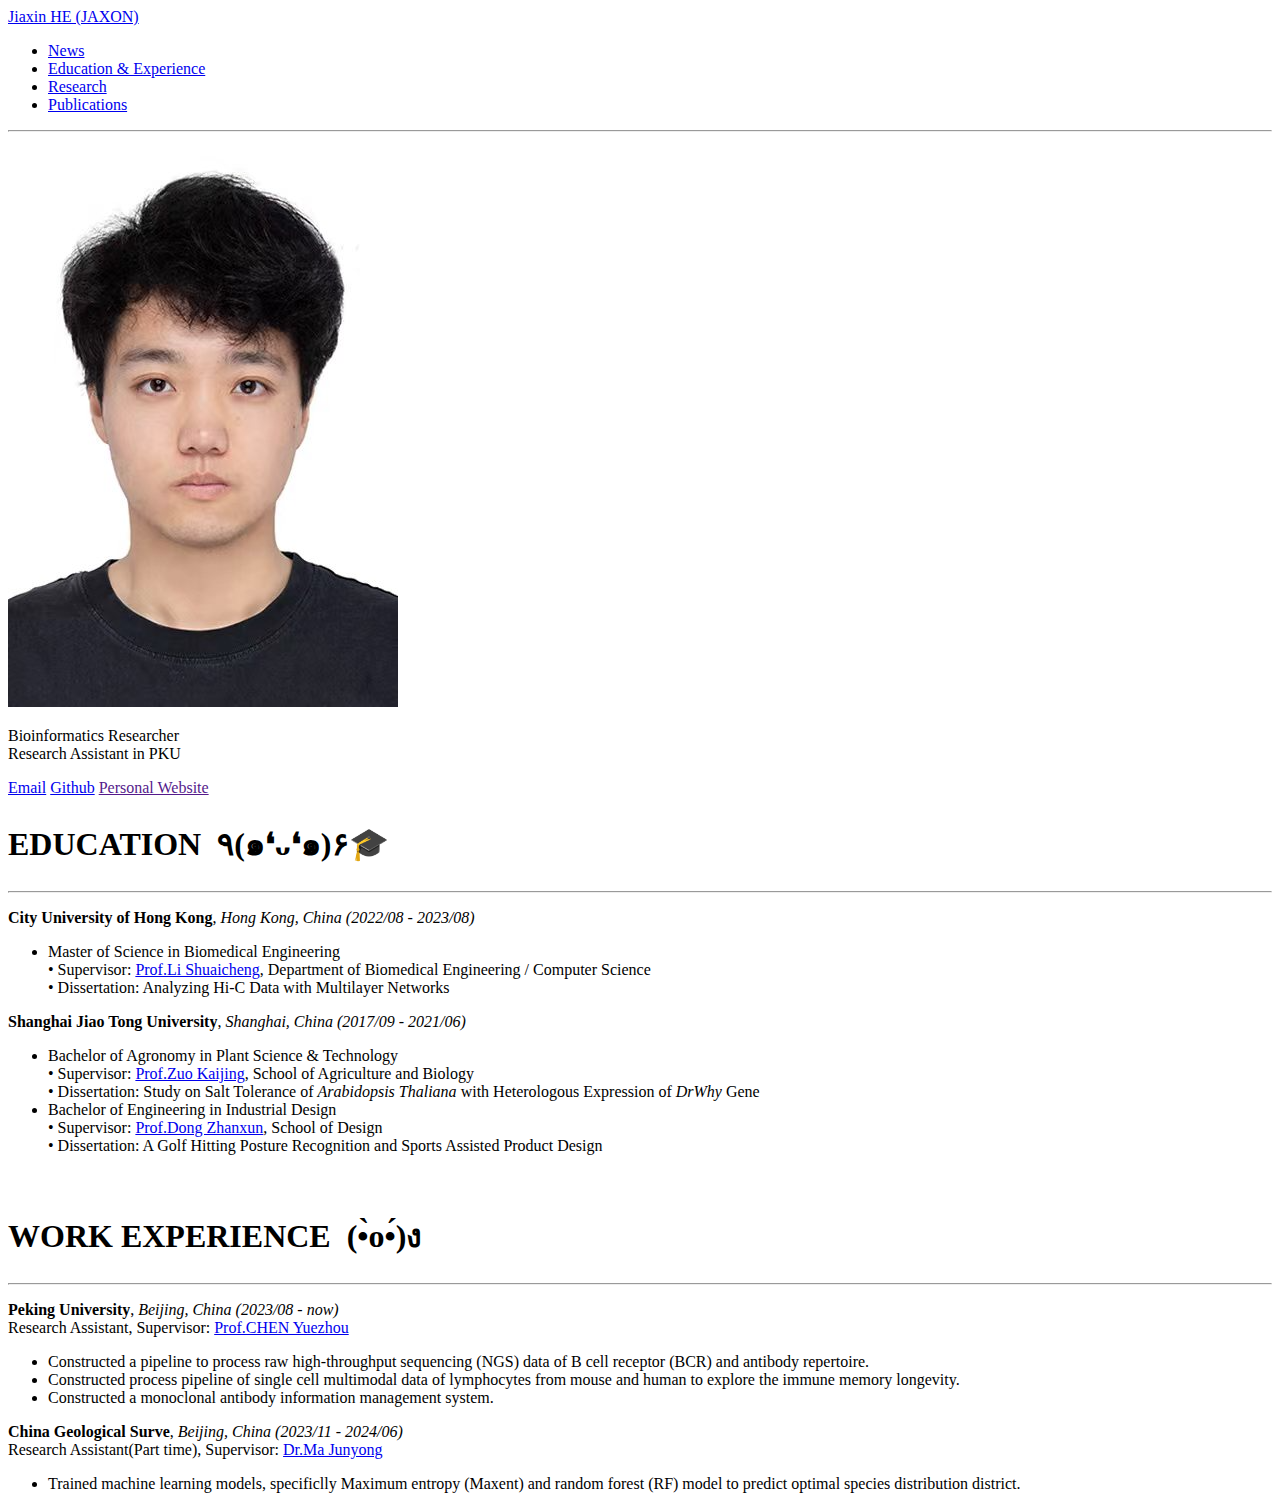
<file: experience.html>
<!doctype html>
<html class="no-js" lang="en">

<head>
<meta charset="utf-8">
<title>Jiaxin homepage</title>

<meta name="keywords" content="Bioinformatics, immunoinformatics, hejiaxin, Jiaxin HE">


<!-- http://t.co/dKP3o1e -->
<meta name="HandheldFriendly" content="True">
<meta name="MobileOptimized" content="320">
<meta name="viewport" content="width=device-width, initial-scale=1.0">

<!-- For all browsers -->
<link rel="stylesheet" href="https://www.bonvinlab.org/assets/css/main_pretty.css">


<!-- Modernizr -->
<script src="https://www.bonvinlab.org/assets/js/vendor/modernizr-2.7.1.custom.min.js"></script>


<!-- Icons -->
<!-- 16x16 -->
<link rel="shortcut icon" href="src/icon.png">
<!-- 32x32 -->
<!-- Google Icons -->
<link rel="stylesheet" href="https://fonts.googleapis.com/icon?family=Material+Icons">
</head>


<body class="page">


<div class="navigation-wrapper">
	<div class="site-name">
		<a href="/index.html">Jiaxin HE (JAXON)</a>
	</div><!-- /.site-name -->
	<div class="top-navigation">
		<nav role="navigation" id="site-nav" class="nav">
		    <ul>
            <li><a href="/news.html" >News</a></li>	
					  <li><a href="/experience.html" >Education & Experience</a></li>
            <li><a href="/research.html" >Research</a></li>  
					  <li><a href="/pub.html" >Publications</a></li>             
		    </ul>
		</nav>
	</div><!-- /.top-navigation -->
</div><!-- /.navigation-wrapper -->
<hr>


<div id="main" role="main">
<div class="article-author-side">
	<img src="src/bio.png" class="bio-photo" alt="Jiaxin HE's photo">
<p>
  Bioinformatics Researcher<br>
  Research Assistant in PKU
</p>
<a href="mailto:jaxonhe1021@outlook.com" class="author-social" target="_blank"><i class="fa fa-envelope-square"></i> Email</a>
<a href="https://github.com/JaxonHello" class="author-social" target="_blank"><i class="fa fa-github"></i> Github</a>
<a href="" class="author-social" target="_blank"><i class="fa fa-rss"></i> Personal Website</a>
</div>
  <article>
    <h1>EDUCATION&nbsp;&nbsp;٩(๑❛ᴗ❛๑)۶🎓</h1>
    <hr>
    <div class="article-wrap">  
      <p><b>City University of Hong Kong</b>, <i>Hong Kong, China (2022/08 - 2023/08)</i></p>
      <ul>
      <li>
        Master of Science in Biomedical Engineering<br>
        • Supervisor: <a href="https://scholars.cityu.edu.hk/en/persons/shuaicheng-li(04c5b0fa-682a-4ccb-b14c-59bcb0d3d7b9).html">Prof.Li Shuaicheng</a>, 
        Department of Biomedical Engineering / Computer Science<br>
        • Dissertation: Analyzing Hi-C Data with Multilayer Networks
      </li>
      </ul> 

      <p><b>Shanghai Jiao Tong University</b>, <i>Shanghai, China (2017/09 - 2021/06)</i> </p>
      <ul>
      <li>
       Bachelor of Agronomy in Plant Science & Technology<br>
       • Supervisor: <a href="https://www.agri.sjtu.edu.cn/Data/View/2288">Prof.Zuo Kaijing</a>, School of Agriculture and Biology<br>
       • Dissertation: Study on Salt Tolerance of <i>Arabidopsis Thaliana</i> with Heterologous Expression of <i>DrWhy</i> Gene
      </li>
      <li>
      Bachelor of Engineering in Industrial Design<br>
      • Supervisor: <a href="https://designschool.sjtu.edu.cn/teacher/31104c124abec4f853ad19c8530ab586/viceprofessor/detail/5ecf6f69ead9bc12b4a44292">Prof.Dong Zhanxun</a>, 
      School of Design<br>
      • Dissertation: A Golf Hitting Posture Recognition and Sports Assisted Product Design
      </li>
      </ul>
      <br>
    </div>

    <h1>WORK EXPERIENCE&nbsp;&nbsp;(•̀o•́)ง</h1>
    <hr>
    <div class="article-wrap">
      <p><b>Peking University</b>, <i>Beijing, China (2023/08 - now)</i><br>
        Research Assistant, Supervisor: <a href="http://www.bio.lb.pku.edu.cn/teacher_dis_oa.php?cid=147&&teaid=1255">Prof.CHEN Yuezhou</a></p>
      <ul>
      <li>
        Constructed a pipeline to process raw high-throughput sequencing (NGS) data of B cell receptor (BCR) and antibody repertoire.
      </li>
      <li>
        Constructed process pipeline of single cell multimodal data of lymphocytes from mouse and human to explore the immune memory longevity.
      </li>
      <li>
        Constructed a monoclonal antibody information management system.
      </li>
      </ul>

      <p><b>China Geological Surve</b>, <i>Beijing, China (2023/11 - 2024/06)</i><br>
        Research Assistant(Part time), Supervisor: <a href="https://www.scopus.com/authid/detail.uri?authorId=57193554929">Dr.Ma Junyong</a></p>
      <ul>
      <li>
        Trained machine learning models, specificlly Maximum entropy (Maxent) and random forest (RF) model to predict optimal species distribution district.
      </li>
      </ul>

    </div>
</div>
            
</body>
</html>
</file>
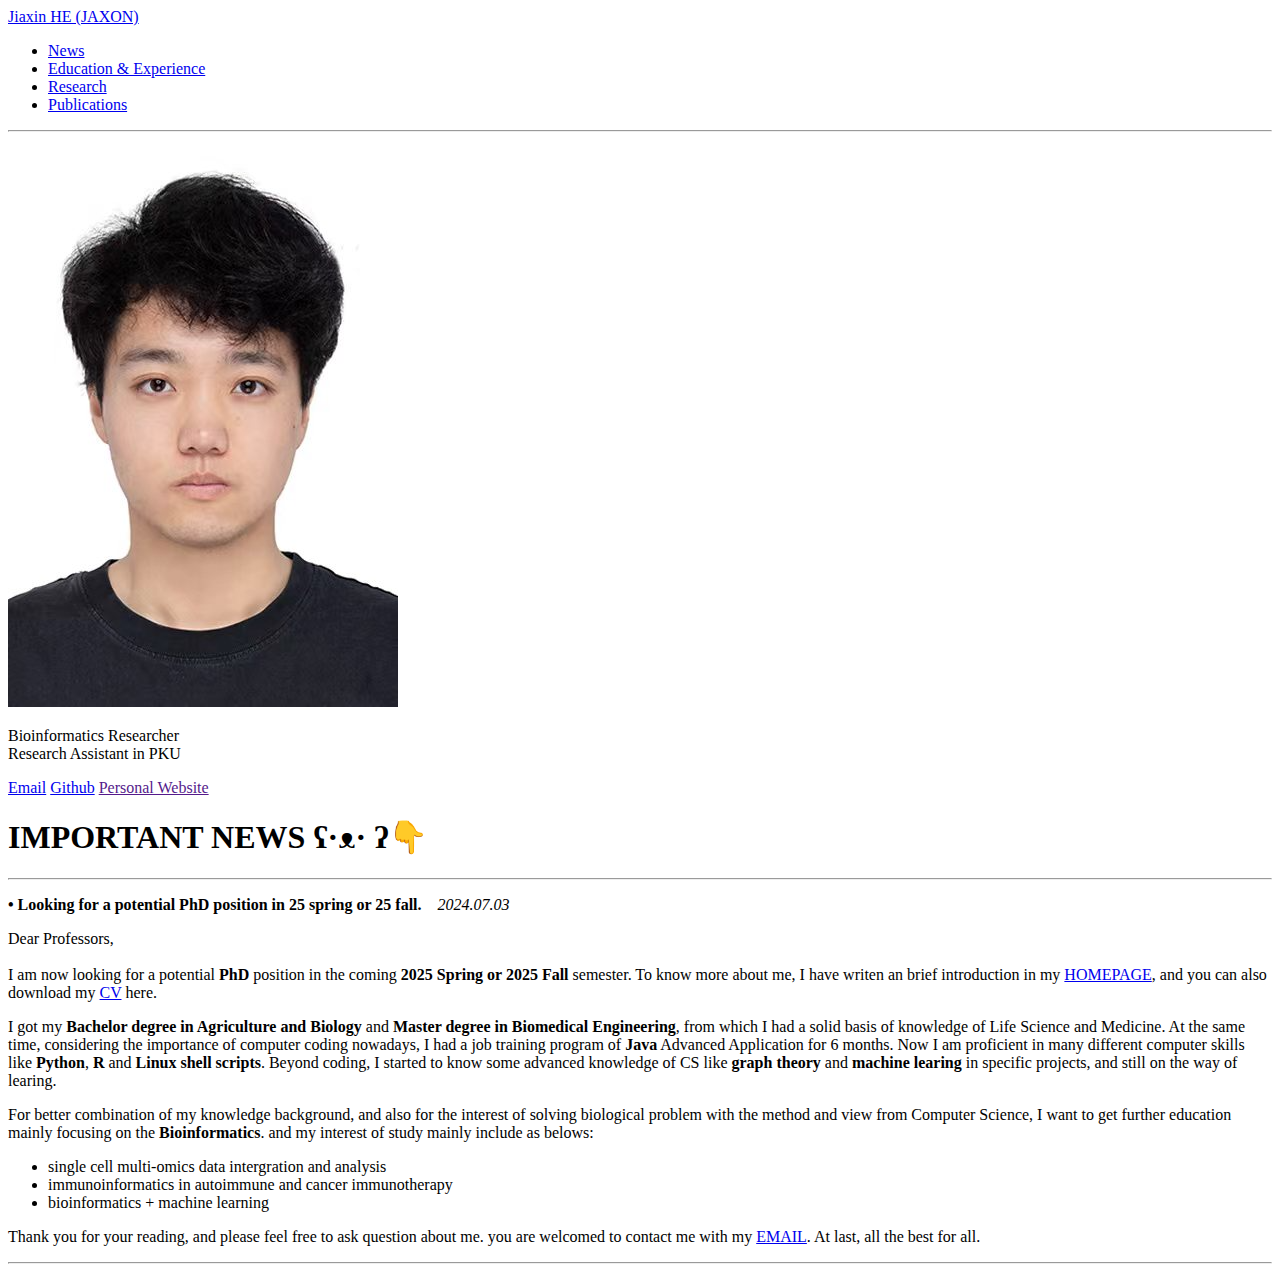
<file: news.html>
<!doctype html>
<html class="no-js" lang="en">

<head>
<meta charset="utf-8">
<title>Jiaxin homepage</title>

<meta name="keywords" content="Bioinformatics, immunoinformatics, hejiaxin, Jiaxin HE">


<!-- http://t.co/dKP3o1e -->
<meta name="HandheldFriendly" content="True">
<meta name="MobileOptimized" content="320">
<meta name="viewport" content="width=device-width, initial-scale=1.0">

<!-- For all browsers -->
<link rel="stylesheet" href="https://www.bonvinlab.org/assets/css/main_pretty.css">


<!-- Modernizr -->
<script src="https://www.bonvinlab.org/assets/js/vendor/modernizr-2.7.1.custom.min.js"></script>


<!-- Icons -->
<!-- 16x16 -->
<link rel="shortcut icon" href="src/icon.png">
<!-- 32x32 -->
<!-- Google Icons -->
<link rel="stylesheet" href="https://fonts.googleapis.com/icon?family=Material+Icons">
</head>


<body class="page">


<div class="navigation-wrapper">
	<div class="site-name">
		<a href="/index.html">Jiaxin HE (JAXON)</a>
	</div><!-- /.site-name -->
	<div class="top-navigation">
		<nav role="navigation" id="site-nav" class="nav">
		    <ul>
            <li><a href="/news.html" >News</a></li>	
					  <li><a href="/experience.html" >Education & Experience</a></li>
            <li><a href="/research.html" >Research</a></li>  
					  <li><a href="/pub.html" >Publications</a></li>             
		    </ul>
		</nav>
	</div><!-- /.top-navigation -->
</div><!-- /.navigation-wrapper -->
<hr>


<div id="main" role="main">
<div class="article-author-side">
	<img src="src/bio.png" class="bio-photo" alt="Jiaxin HE's photo">
<p>
  Bioinformatics Researcher<br>
  Research Assistant in PKU
</p>
<a href="mailto:jaxonhe1021@outlook.com" class="author-social" target="_blank"><i class="fa fa-envelope-square"></i> Email</a>
<a href="https://github.com/JaxonHello" class="author-social" target="_blank"><i class="fa fa-github"></i> Github</a>
<a href="" class="author-social" target="_blank"><i class="fa fa-rss"></i> Personal Website</a>
</div>
  <article>
    <h1>IMPORTANT NEWS ʕ·ᴥ· ʔ👇</h1>
    <hr>
    <div class="article-wrap">  
      <p>
        <b>• Looking for a potential PhD position in 25 spring or 25 fall.</b>&nbsp;&nbsp;&nbsp;&nbsp;<i>2024.07.03</i>
      </p>
      <p>
        Dear Professors, <br><br>
        I am now looking for a potential <b>PhD</b> position in the coming <b>2025 Spring or 2025 Fall</b> semester. 
        To know more about me, I have writen an brief introduction in my <a href="/index.html">HOMEPAGE</a>, 
        and you can also download my <a href="src/CV_hjx.pdf">CV</a> here.
      </p>
      <p>
        I got my <b>Bachelor degree in Agriculture and Biology</b> and <b>Master degree in Biomedical Engineering</b>, 
        from which I had a solid basis of knowledge of Life Science and Medicine. At the same time, considering the importance 
        of computer coding nowadays, I had a job training program of <b>Java</b> Advanced Application for 6 months. Now I am proficient 
        in many different computer skills like <b>Python</b>, <b>R</b> and <b>Linux shell scripts</b>. Beyond coding, I started to know some
        advanced knowledge of CS like <b>graph theory</b> and <b>machine learing</b> in specific projects, 
        and still on the way of learing.
      </p>
      <p>
        For better combination of my knowledge background, and also for the interest of solving biological problem with the method and 
        view from Computer Science, I want to get further education mainly focusing on the <b>Bioinformatics</b>. and my interest of study mainly
        include as belows:
      </p>
      <ul>
        <li>  
          single cell multi-omics data intergration and analysis
        </li>
        <li>  
          immunoinformatics in autoimmune and cancer immunotherapy
        </li>
        <li>  
          bioinformatics + machine learning
        </li>
      </ul>
      <p>
        Thank you for your reading, and please feel free to ask question about me. you are welcomed to contact me with my 
        <a href="mailto:jaxonhe1021@outlook.com">EMAIL</a>. At last, all the best for all.
      </p>
      <hr>

    </div>
</div>
            
</body>
</html>
</file>
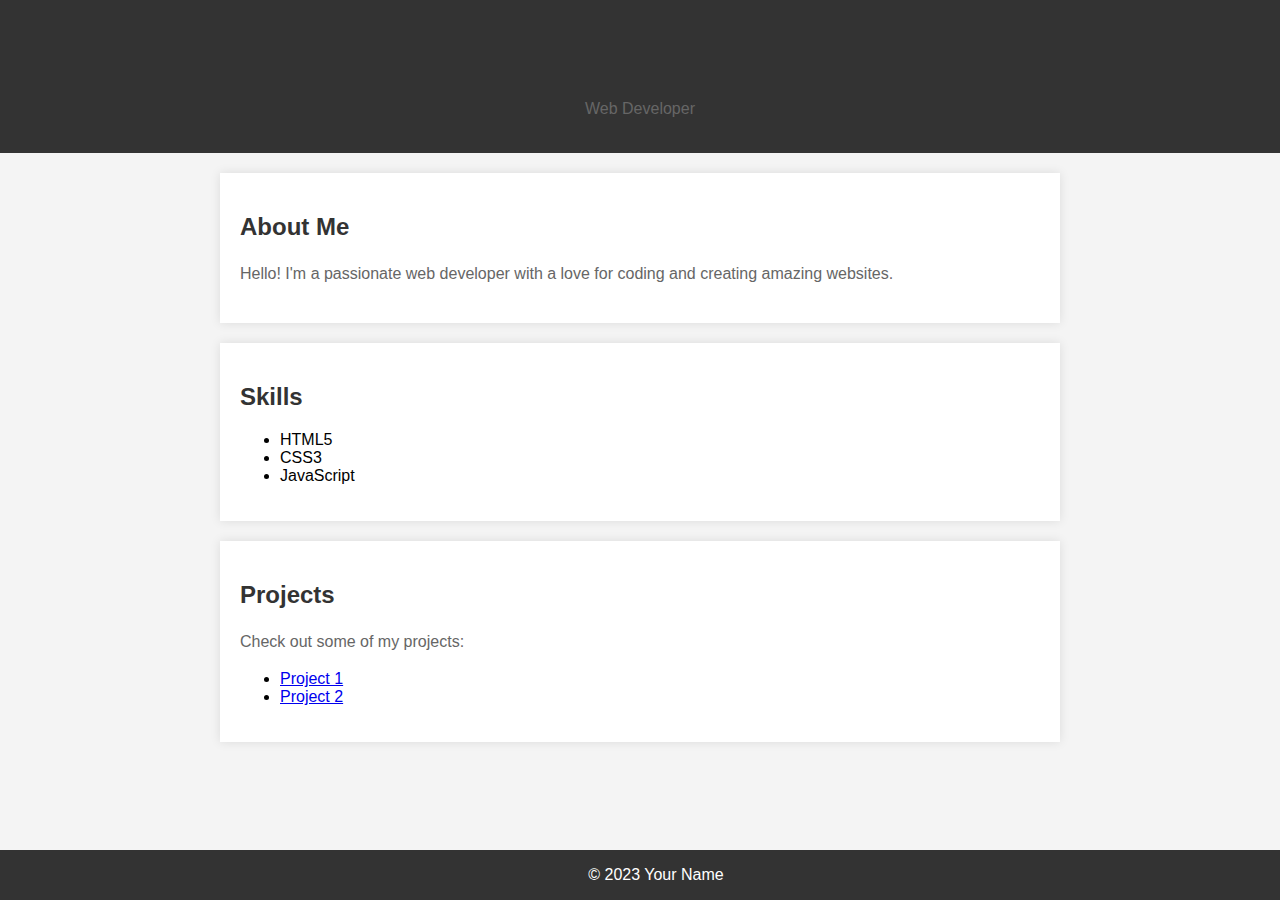
<file: page.html>
<!DOCTYPE html>
<html lang="en">
<head>
    <meta charset="UTF-8">
    <meta name="viewport" content="width=device-width, initial-scale=1.0">
    <title>Your Name - Personal Page</title>
    <style>
        body {
            font-family: Arial, sans-serif;
            margin: 0;
            padding: 0;
            background-color: #f4f4f4;
        }

        header {
            background-color: #333;
            color: #fff;
            text-align: center;
            padding: 1em;
        }

        section {
            max-width: 800px;
            margin: 20px auto;
            padding: 20px;
            background-color: #fff;
            box-shadow: 0 0 10px rgba(0, 0, 0, 0.1);
        }

        h1, h2 {
            color: #333;
        }

        p {
            line-height: 1.6;
            color: #666;
        }

        footer {
            background-color: #333;
            color: #fff;
            text-align: center;
            padding: 1em;
            position: fixed;
            bottom: 0;
            width: 100%;
        }
    </style>
</head>
<body>

    <header>
        <h1>Your Name</h1>
        <p>Web Developer</p>
    </header>

    <section>
        <h2>About Me</h2>
        <p>Hello! I'm a passionate web developer with a love for coding and creating amazing websites.</p>
    </section>

    <section>
        <h2>Skills</h2>
        <ul>
            <li>HTML5</li>
            <li>CSS3</li>
            <li>JavaScript</li>
            <!-- Add more skills as needed -->
        </ul>
    </section>

    <section>
        <h2>Projects</h2>
        <p>Check out some of my projects:</p>
        <ul>
            <li><a href="#">Project 1</a></li>
            <li><a href="#">Project 2</a></li>
            <!-- Add more projects as needed -->
        </ul>
    </section>

    <footer>
        &copy; 2023 Your Name
    </footer>

</body>
</html>
</file>
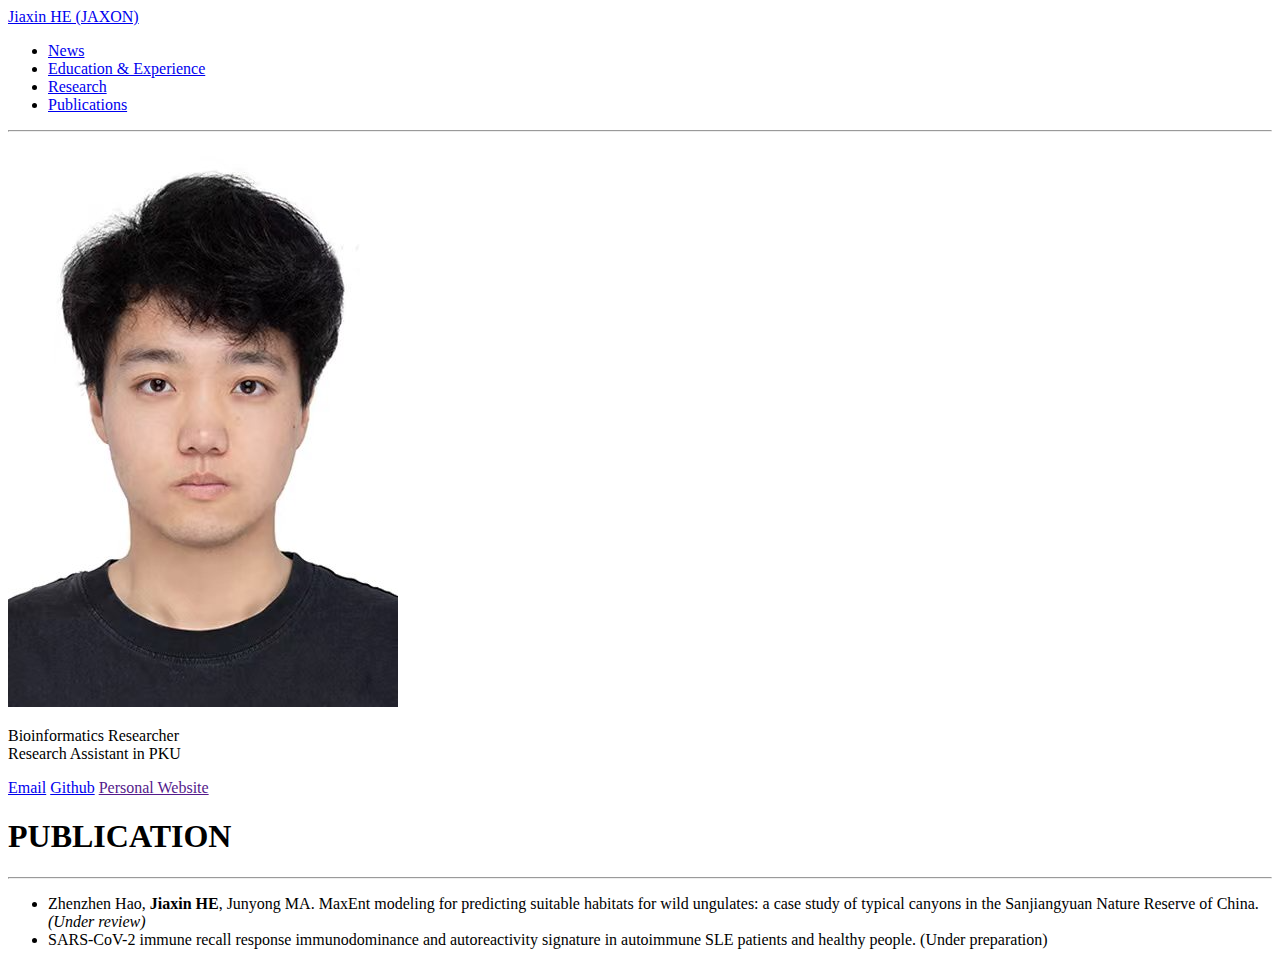
<file: pub.html>
<!doctype html>
<html class="no-js" lang="en">

<head>
<meta charset="utf-8">
<title>Jiaxin homepage</title>

<meta name="keywords" content="Bioinformatics, immunoinformatics, hejiaxin, Jiaxin HE">


<!-- http://t.co/dKP3o1e -->
<meta name="HandheldFriendly" content="True">
<meta name="MobileOptimized" content="320">
<meta name="viewport" content="width=device-width, initial-scale=1.0">

<!-- For all browsers -->
<link rel="stylesheet" href="https://www.bonvinlab.org/assets/css/main_pretty.css">


<!-- Modernizr -->
<script src="https://www.bonvinlab.org/assets/js/vendor/modernizr-2.7.1.custom.min.js"></script>


<!-- Icons -->
<!-- 16x16 -->
<link rel="shortcut icon" href="src/icon.png">
<!-- 32x32 -->
<!-- Google Icons -->
<link rel="stylesheet" href="https://fonts.googleapis.com/icon?family=Material+Icons">
</head>


<body class="page">


<div class="navigation-wrapper">
	<div class="site-name">
		<a href="/index.html">Jiaxin HE (JAXON)</a>
	</div><!-- /.site-name -->
	<div class="top-navigation">
		<nav role="navigation" id="site-nav" class="nav">
		    <ul>
            <li><a href="/news.html" >News</a></li>	
					  <li><a href="/experience.html" >Education & Experience</a></li>
            <li><a href="/research.html" >Research</a></li>  
					  <li><a href="/pub.html" >Publications</a></li>             
		    </ul>
		</nav>
	</div><!-- /.top-navigation -->
</div><!-- /.navigation-wrapper -->
<hr>


<div id="main" role="main">
<div class="article-author-side">
	<img src="src/bio.png" class="bio-photo" alt="Jiaxin HE's photo">
<p>
  Bioinformatics Researcher<br>
  Research Assistant in PKU
</p>
<a href="mailto:jaxonhe1021@outlook.com" class="author-social" target="_blank"><i class="fa fa-envelope-square"></i> Email</a>
<a href="https://github.com/JaxonHello" class="author-social" target="_blank"><i class="fa fa-github"></i> Github</a>
<a href="" class="author-social" target="_blank"><i class="fa fa-rss"></i> Personal Website</a>
</div>
  <article>
    <h1>PUBLICATION</h1>
    <hr>
    <div class="article-wrap"> 
      <ul>
        <li>
          Zhenzhen Hao, <b>Jiaxin HE</b>, Junyong MA. MaxEnt modeling for predicting suitable habitats 
            for wild ungulates: a case study of typical canyons in the Sanjiangyuan Nature Reserve of China.
            <i>(Under review)</i>
        </li>
        <li>
          SARS-CoV-2 immune recall response immunodominance and autoreactivity signature in autoimmune SLE patients and healthy people. (Under preparation)
        </li>
      </ul> 
    </div>
</div>
            
</body>
</html>
</file>
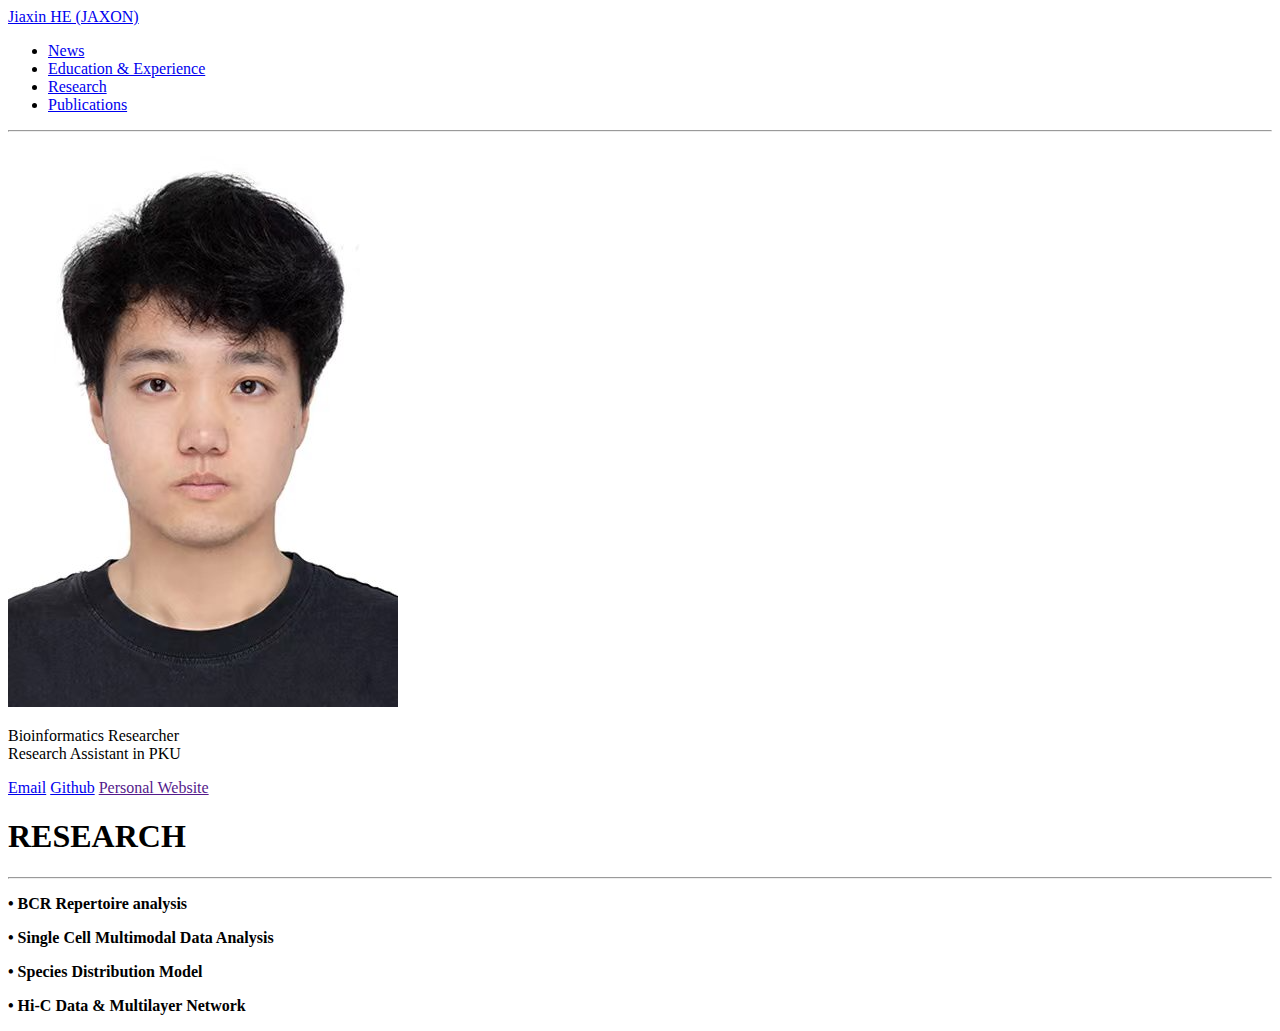
<file: research.html>
<!doctype html>
<html class="no-js" lang="en">

<head>
<meta charset="utf-8">
<title>Jiaxin homepage</title>

<meta name="keywords" content="Bioinformatics, immunoinformatics, hejiaxin, Jiaxin HE">


<!-- http://t.co/dKP3o1e -->
<meta name="HandheldFriendly" content="True">
<meta name="MobileOptimized" content="320">
<meta name="viewport" content="width=device-width, initial-scale=1.0">

<!-- For all browsers -->
<link rel="stylesheet" href="https://www.bonvinlab.org/assets/css/main_pretty.css">


<!-- Modernizr -->
<script src="https://www.bonvinlab.org/assets/js/vendor/modernizr-2.7.1.custom.min.js"></script>


<!-- Icons -->
<!-- 16x16 -->
<link rel="shortcut icon" href="src/icon.png">
<!-- 32x32 -->
<!-- Google Icons -->
<link rel="stylesheet" href="https://fonts.googleapis.com/icon?family=Material+Icons">
</head>


<body class="page">


<div class="navigation-wrapper">
	<div class="site-name">
		<a href="/index.html">Jiaxin HE (JAXON)</a>
	</div><!-- /.site-name -->
	<div class="top-navigation">
		<nav role="navigation" id="site-nav" class="nav">
		    <ul>
            <li><a href="/news.html" >News</a></li>	
					  <li><a href="/experience.html" >Education & Experience</a></li>
            <li><a href="/research.html" >Research</a></li>  
					  <li><a href="/pub.html" >Publications</a></li>             
		    </ul>
		</nav>
	</div><!-- /.top-navigation -->
</div><!-- /.navigation-wrapper -->
<hr>


<div id="main" role="main">
<div class="article-author-side">
	<img src="src/bio.png" class="bio-photo" alt="Jiaxin HE's photo">
<p>
  Bioinformatics Researcher<br>
  Research Assistant in PKU
</p>
<a href="mailto:jaxonhe1021@outlook.com" class="author-social" target="_blank"><i class="fa fa-envelope-square"></i> Email</a>
<a href="https://github.com/JaxonHello" class="author-social" target="_blank"><i class="fa fa-github"></i> Github</a>
<a href="" class="author-social" target="_blank"><i class="fa fa-rss"></i> Personal Website</a>
</div>
  <article>
    <h1>RESEARCH</h1>
    <hr>
    <div class="article-wrap">  
      <p>
        <b>• BCR Repertoire analysis</b>
      </p>
      <p>
        <b>• Single Cell Multimodal Data Analysis</b>
      </p>
      <p>
        <b>• Species Distribution Model</b>
      </p>
      <p>
        <b>• Hi-C Data & Multilayer Network</b>
      </p>
    </div>
</div>
            
</body>
</html>
</file>
